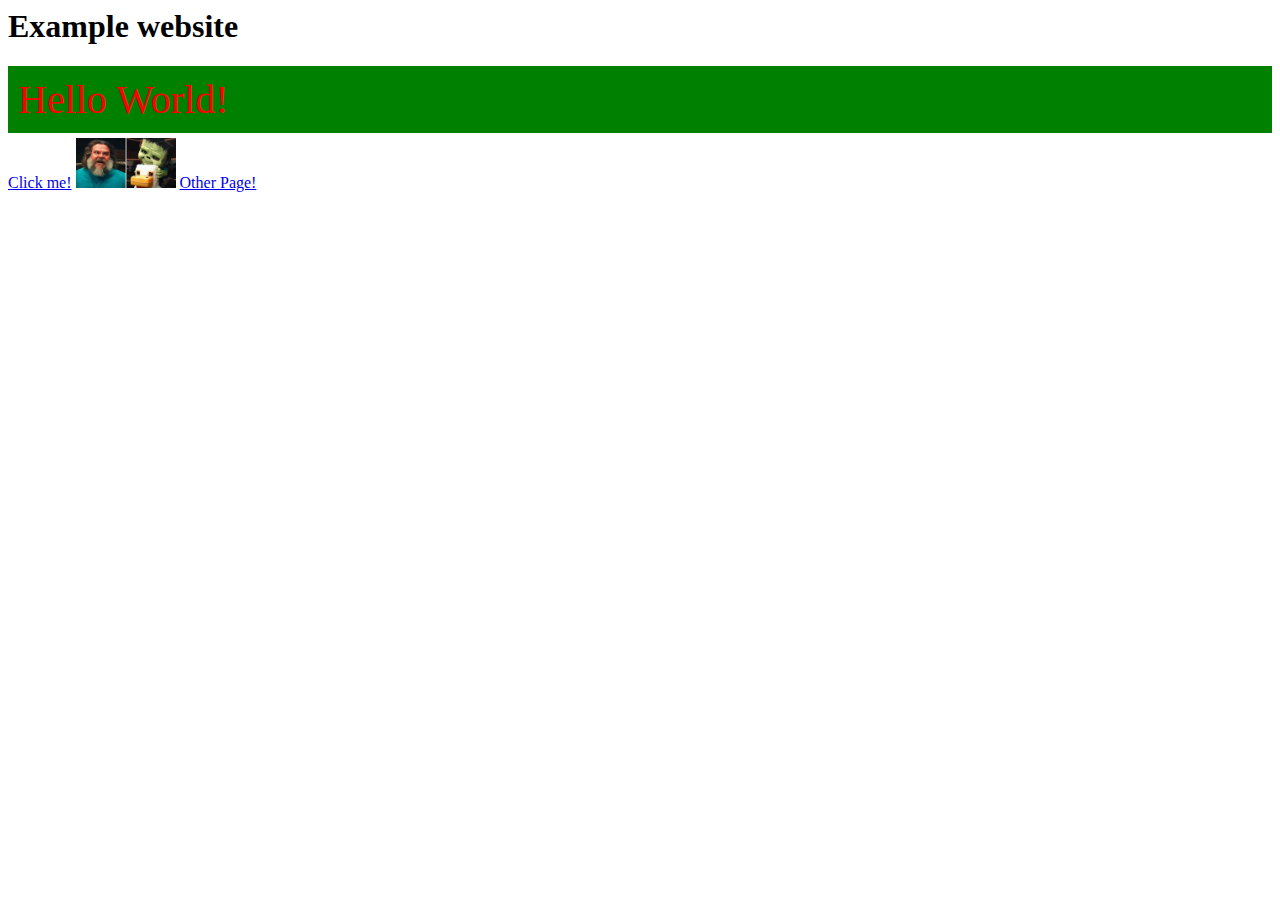
<file: index.html>
<html>
    <head>
        <title>Example Website</title>
        <link rel="stylesheet" href="style.css">
    </head>

    <body>
        <h1>Example website</h1>
        <p>Hello World!</p>

        <a href="www.google.com">Click me!</a>
        <img class = "chicken-jockey" src="OIF.jpg" alt="chicken jockey">

        <a href="otherPage.html">Other Page!</a>
    </body>
</html>
</file>
<file: style.css>
p 
{
    color: red;
    background-color: green;
    font-size: 40px;

    margin-top: 5px;
    margin-bottom: 5px;
    padding: 10px;

}

.chicken-jockey 
{
    width: 100px;
}

.heading
{
    font-family: Helvetica;
}
</file>
